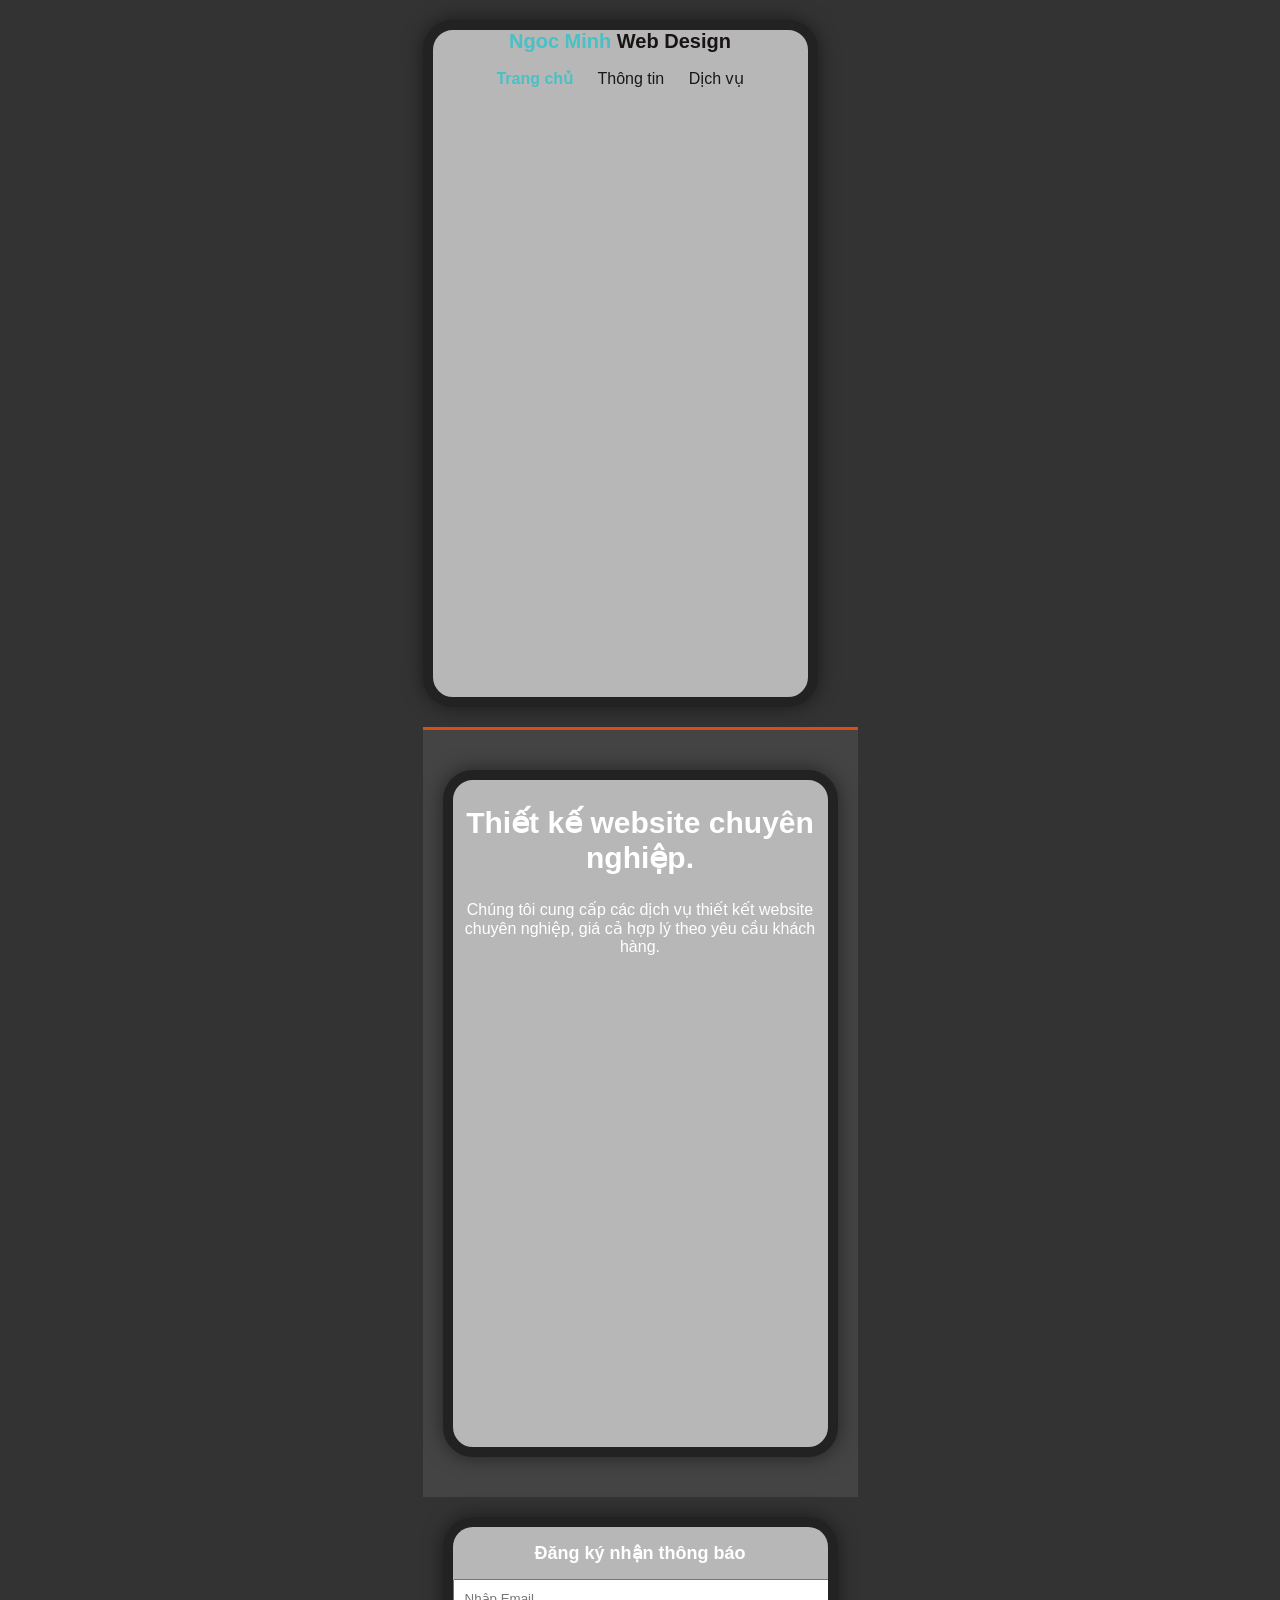
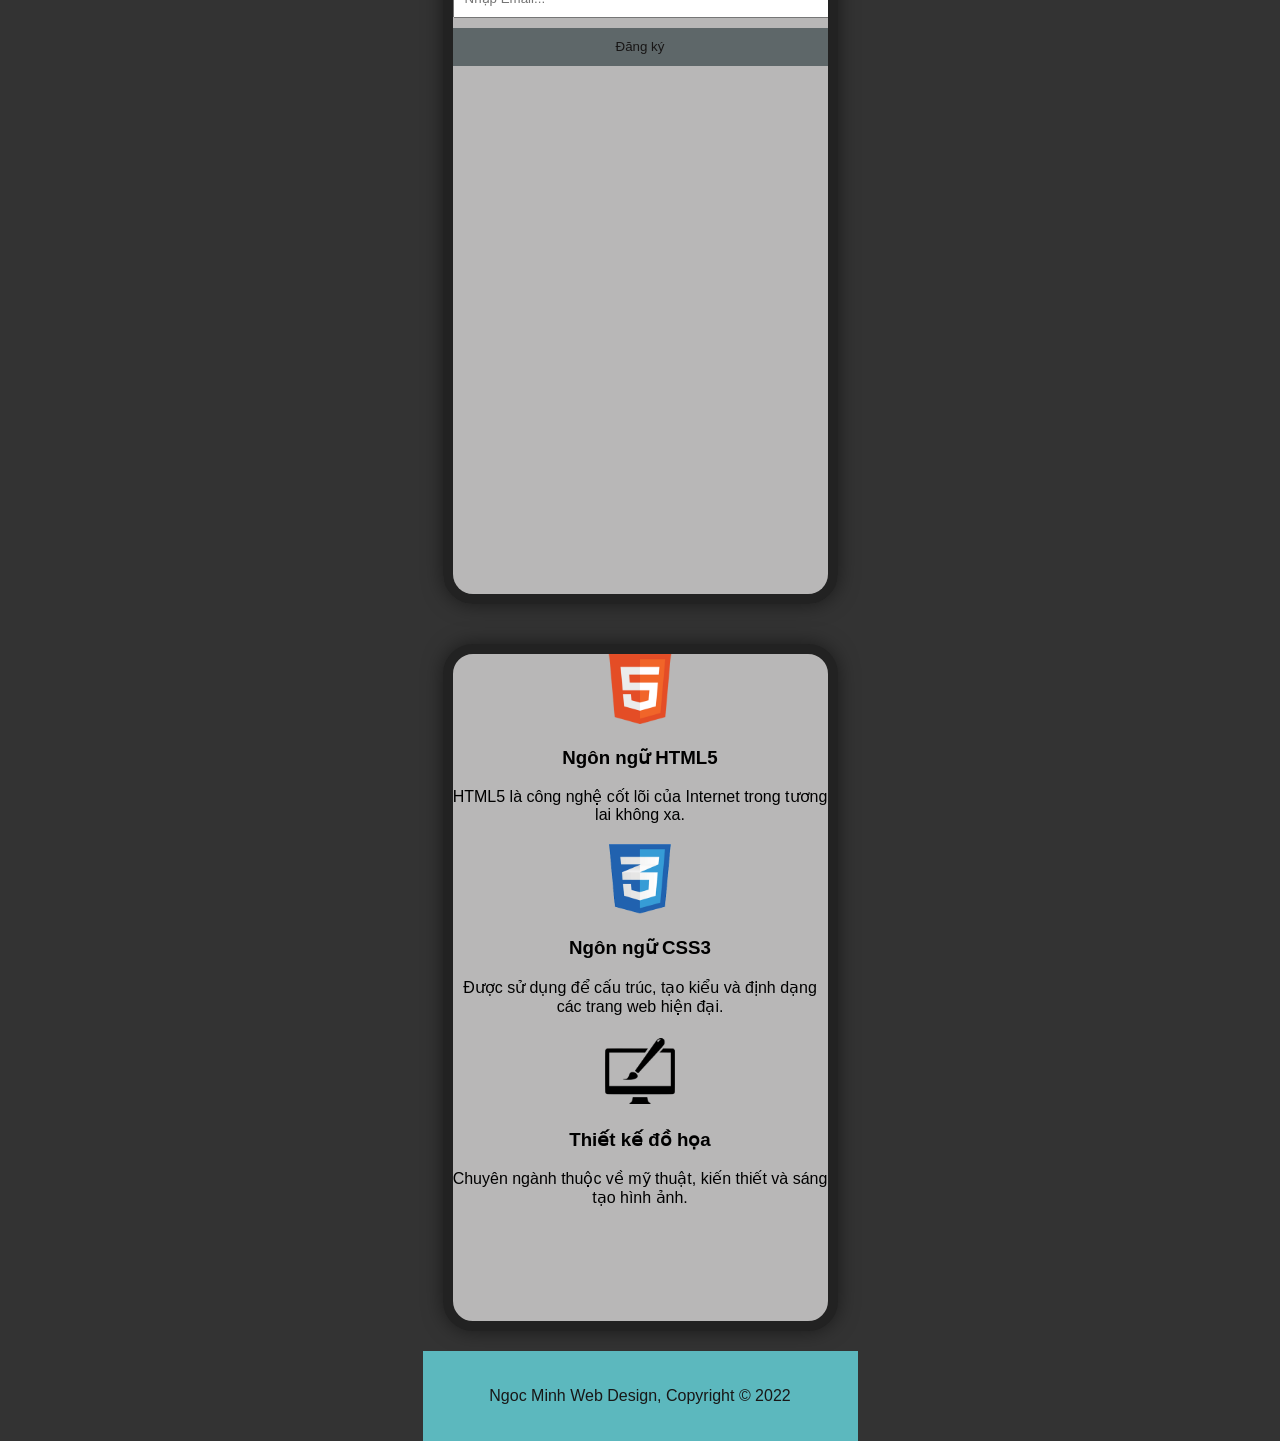
<file: index.html>
<!DOCTYPE html>
<html>
<head>
    <meta http-equiv="refresh" content="0; url=11/trangchu.html" />
</head>
<body>
    <p>Nếu trang web không tự chuyển, vui lòng <a href="11/trangchu.html"> click vào đây</a>.</p>
</body>
</html>
</file>
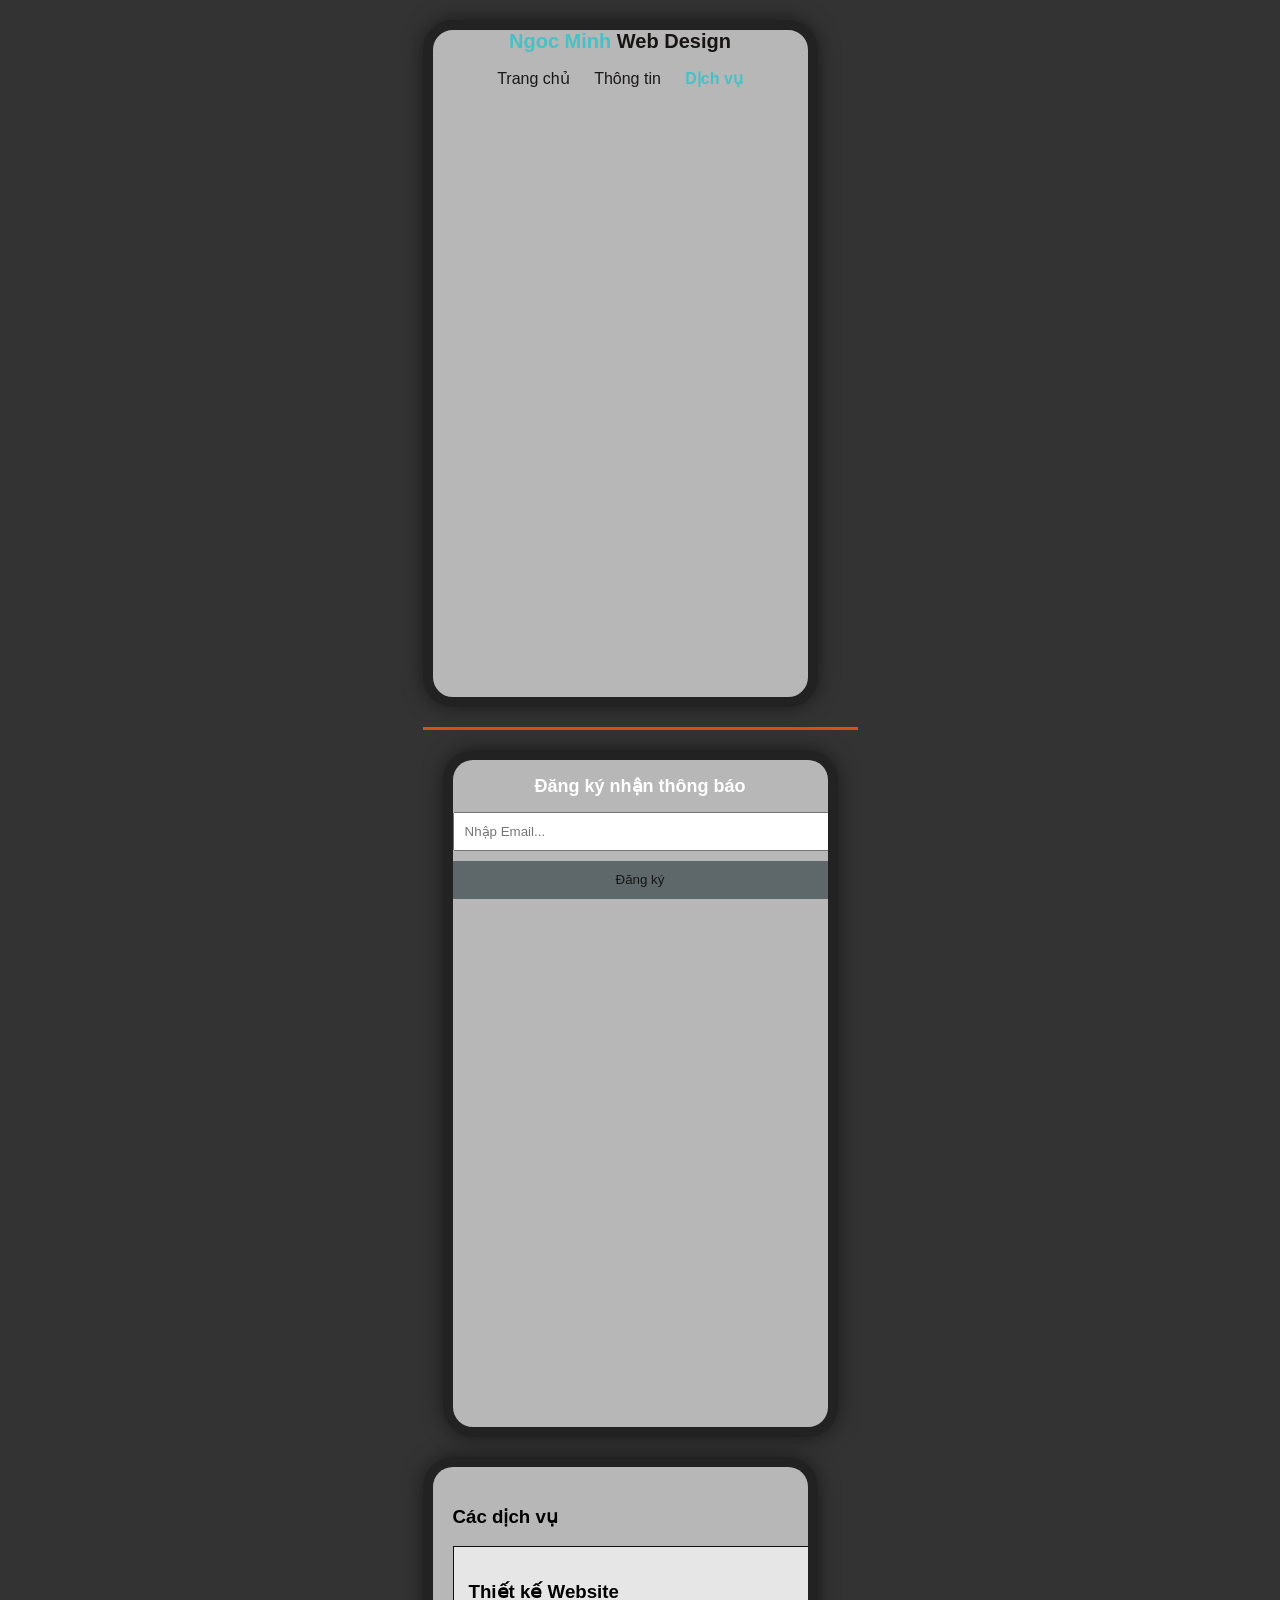
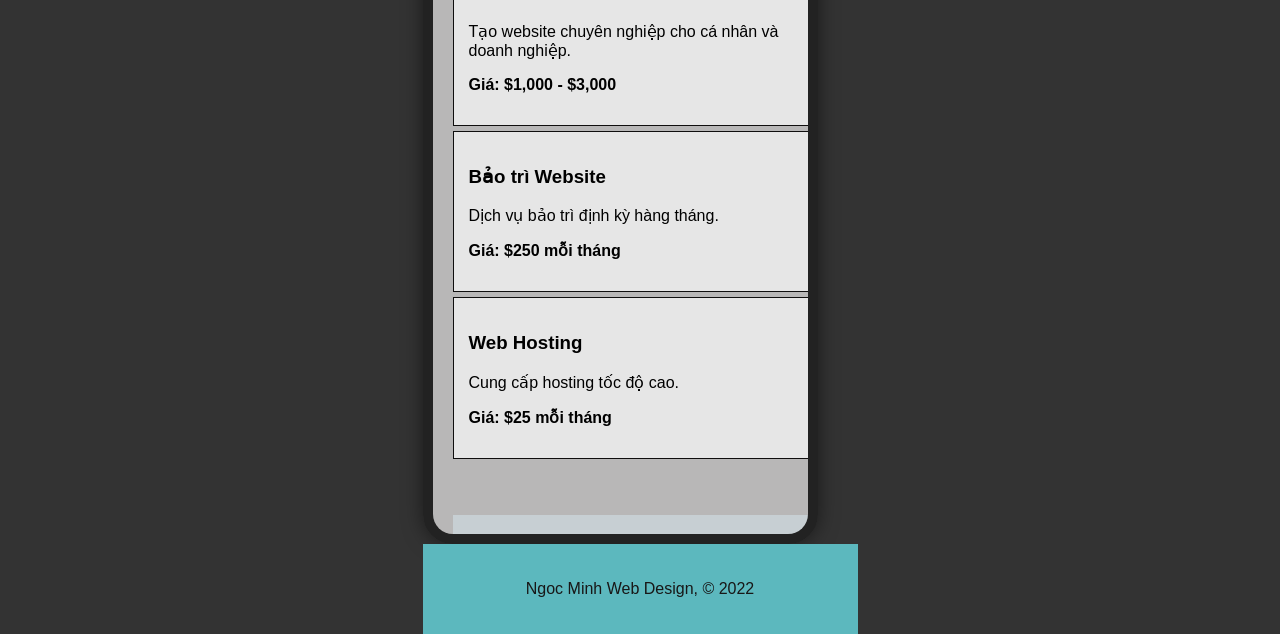
<file: 11/dichvu.html>
<!DOCTYPE html>
<html>
<head>
    <meta charset="utf-8">
    <meta name="viewport" content="width=device-width, initial-scale=1.0">
    <meta name="description" content="Thiet ke web chuyen nghiep">
    <title>Ngoc Minh Web Design | Dịch vụ</title>
    <link rel="stylesheet" href="./css/style.css">
</head>
<body>

    <div class="phone-wrapper">
        
        <header>
            <div class="container">
                <div id="branding">
                    <h1><span class="highlight">Ngoc Minh</span> Web Design</h1>
                </div>
                <nav>
                    <ul>
                        <li><a href="trangchu.html">Trang chủ</a></li>
                        <li><a href="thongtin.html">Thông tin</a></li>
                        <li class="current"><a href="dichvu.html">Dịch vụ</a></li>
                    </ul>
                </nav>
            </div>
        </header>

        <section id="newsletter">
            <div class="container">
                <h1>Đăng ký nhận thông báo</h1>
                <form>
                    <input type="email" placeholder="Nhập Email...">
                    <button type="submit" class="button_1">Đăng ký</button>
                </form>
            </div>
        </section>

        <section id="main">
            <div class="container">
                <article id="main-col">
                    <h1 class="page-title">Các dịch vụ</h1>
                    <ul id="services">
                        <li>
                            <h3>Thiết kế Website</h3>
                            <p>Tạo website chuyên nghiệp cho cá nhân và doanh nghiệp.</p>
                            <p><strong>Giá: $1,000 - $3,000</strong></p>
                        </li>
                        <li>
                            <h3>Bảo trì Website</h3>
                            <p>Dịch vụ bảo trì định kỳ hàng tháng.</p>
                            <p><strong>Giá: $250 mỗi tháng</strong></p>
                        </li>
                        <li>
                            <h3>Web Hosting</h3>
                            <p>Cung cấp hosting tốc độ cao.</p>
                            <p><strong>Giá: $25 mỗi tháng</strong></p>
                        </li>
                    </ul>
                </article>

                <aside id="sidebar">
                    <div class="dark">
                        <h3>Liên hệ</h3>
                        <form class="quote">
                            <div>
                                <label>Tên</label><br>
                                <input type="text" placeholder="Tên">
                            </div>
                            <div>
                                <label>Email</label><br>
                                <input type="email" placeholder="Email">
                            </div>
                            <div>
                              <label>Nội dung</label><br>
                                <textarea placeholder="Nội dung"></textarea>
                            </div>
                            <button class="button_1" type="submit">Gửi</button>
                        </form>
                    </div>
                </aside>
            </div>
        </section>

        <footer>
            <p>Ngoc Minh Web Design, &copy; 2022</p>
        </footer>

    </div> </body>
</html>
</file>
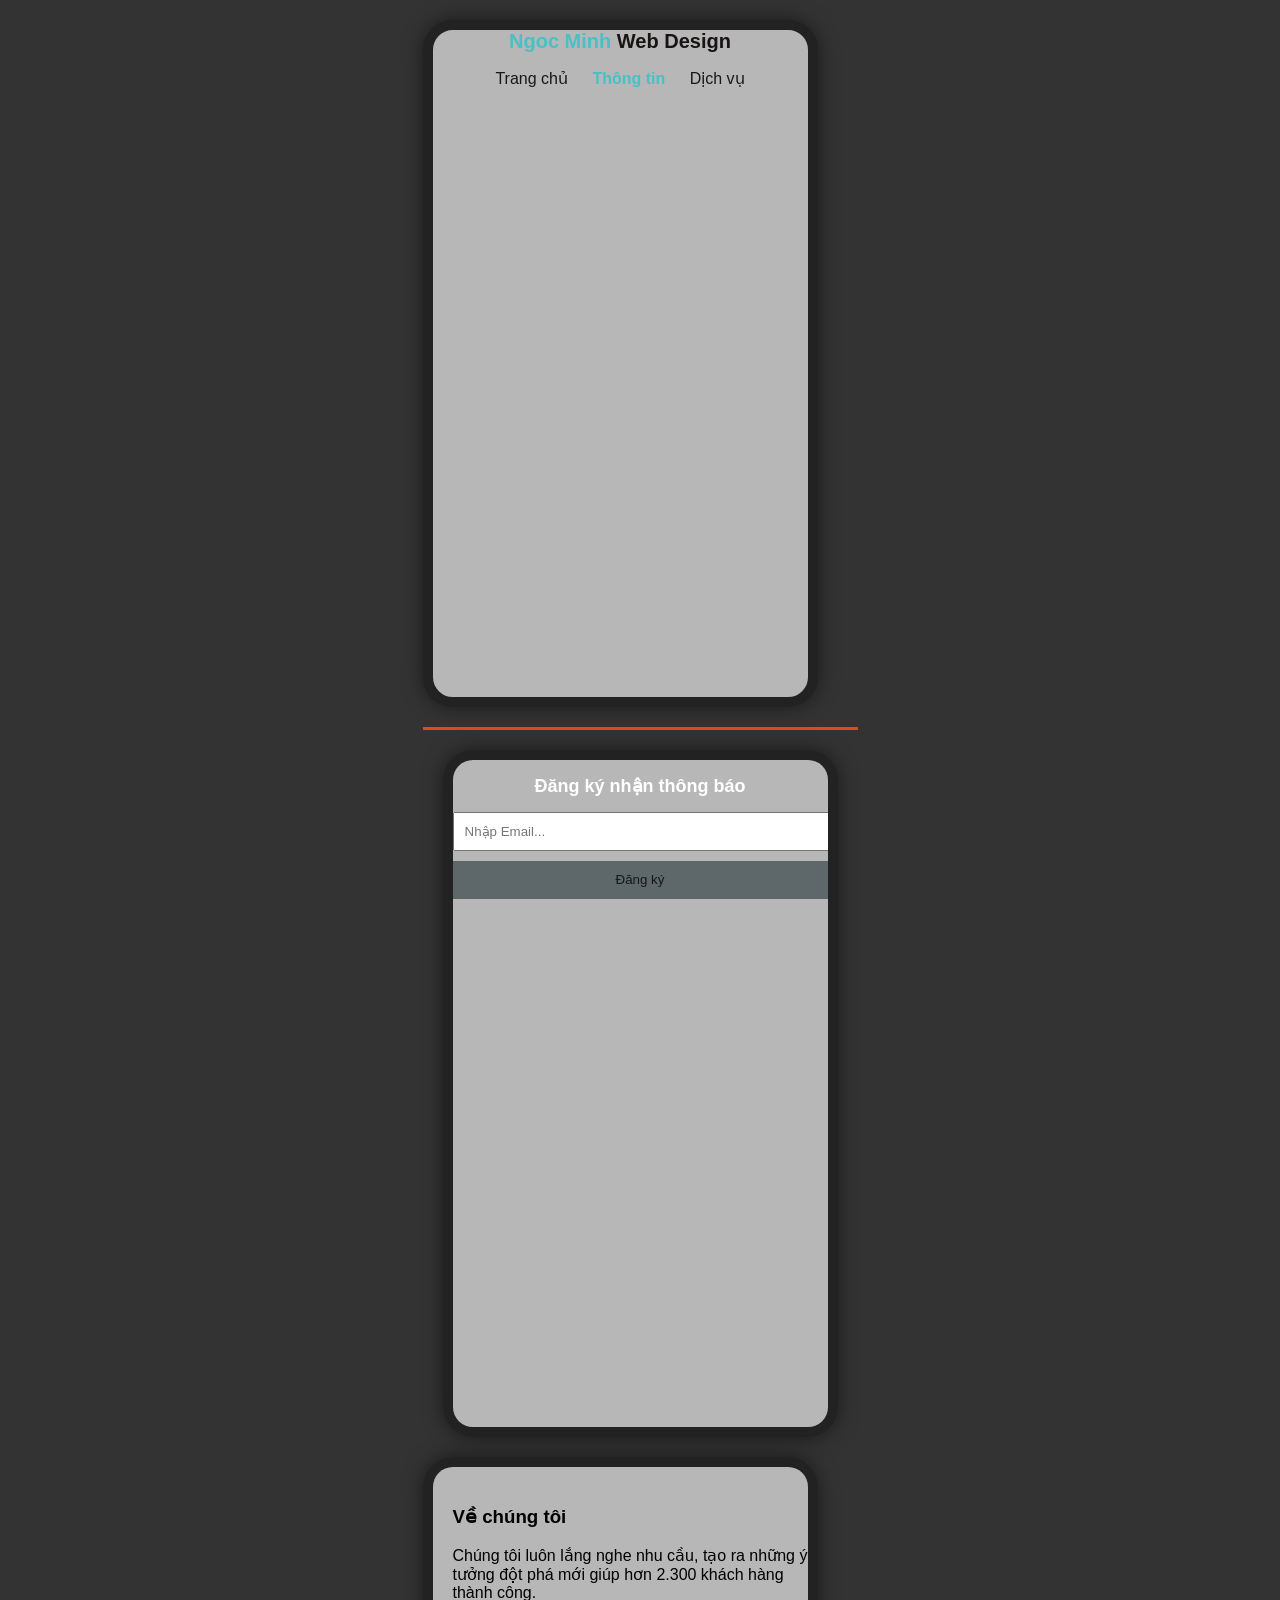
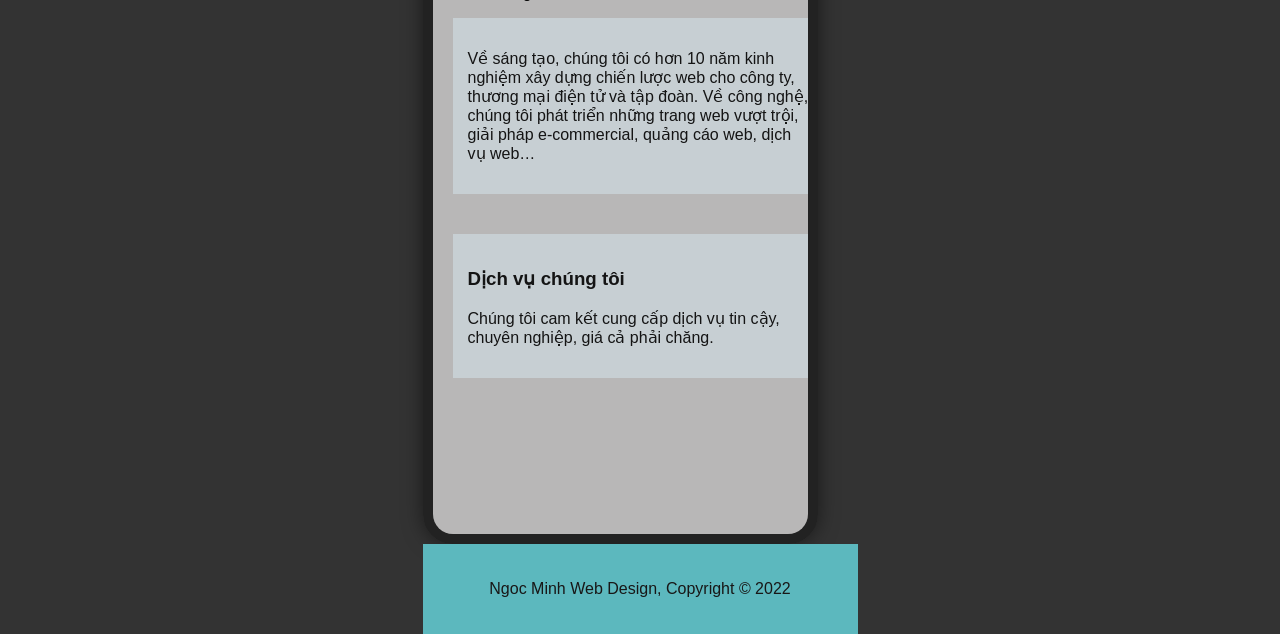
<file: 11/thongtin.html>
<!DOCTYPE html>
<html>
<head>
    <meta charset="utf-8">
    <meta name="viewport" content="width=device-width, initial-scale=1.0">
    <meta name="description" content="Thiet ke web chuyen nghiep">
    <meta name="keywords" content="web design, professional web design, thiet ke web, thiet ke web chuyen nghiep">
    <meta name="author" content="Ngoc Minh">
    <title>Ngoc Minh Web Design | Thông tin</title>
    <link rel="stylesheet" href="./css/style.css">
</head>
<body>

    <div class="phone-wrapper">
        
        <header>
            <div class="container">
                <div id="branding">
                    <h1><span class="highlight">Ngoc Minh</span> Web Design</h1>
                </div>
                <nav>
                    <ul>
                        <li><a href="trangchu.html">Trang chủ</a></li>
                        <li class="current"><a href="thongtin.html">Thông tin</a></li>
                        <li><a href="dichvu.html">Dịch vụ</a></li>
                    </ul>
                </nav>
            </div>
        </header>

        <section id="newsletter">
            <div class="container">
                <h1>Đăng ký nhận thông báo</h1>
                <form>
                    <input type="email" placeholder="Nhập Email...">
                    <button type="submit" class="button_1">Đăng ký</button>
                </form>
            </div>
        </section>

        <section id="main">
            <div class="container">
                <article id="main-col">
                    <h1 class="page-title">Về chúng tôi</h1>
                    <p>
                        Chúng tôi luôn lắng nghe nhu cầu, tạo ra những ý tưởng đột phá mới giúp hơn 2.300 khách hàng thành công. 
                    </p>
                    <div class="dark">
                        <p>
                            Về sáng tạo, chúng tôi có hơn 10 năm kinh nghiệm xây dựng chiến lược web cho công ty, thương mại điện tử và tập đoàn. Về công nghệ, chúng tôi phát triển những trang web vượt trội, giải pháp e-commercial, quảng cáo web, dịch vụ web…
                        </p>
                    </div>
                </article>

                <aside id="sidebar">
                    <div class="dark">
                        <h3>Dịch vụ chúng tôi</h3>
                        <p>Chúng tôi cam kết cung cấp dịch vụ tin cậy, chuyên nghiệp, giá cả phải chăng.</p>
                    </div>
                </aside>
            </div>
        </section>

        <footer>
            <p>Ngoc Minh Web Design, Copyright &copy; 2022</p>
        </footer>

    </div> </body>
</html>
</file>
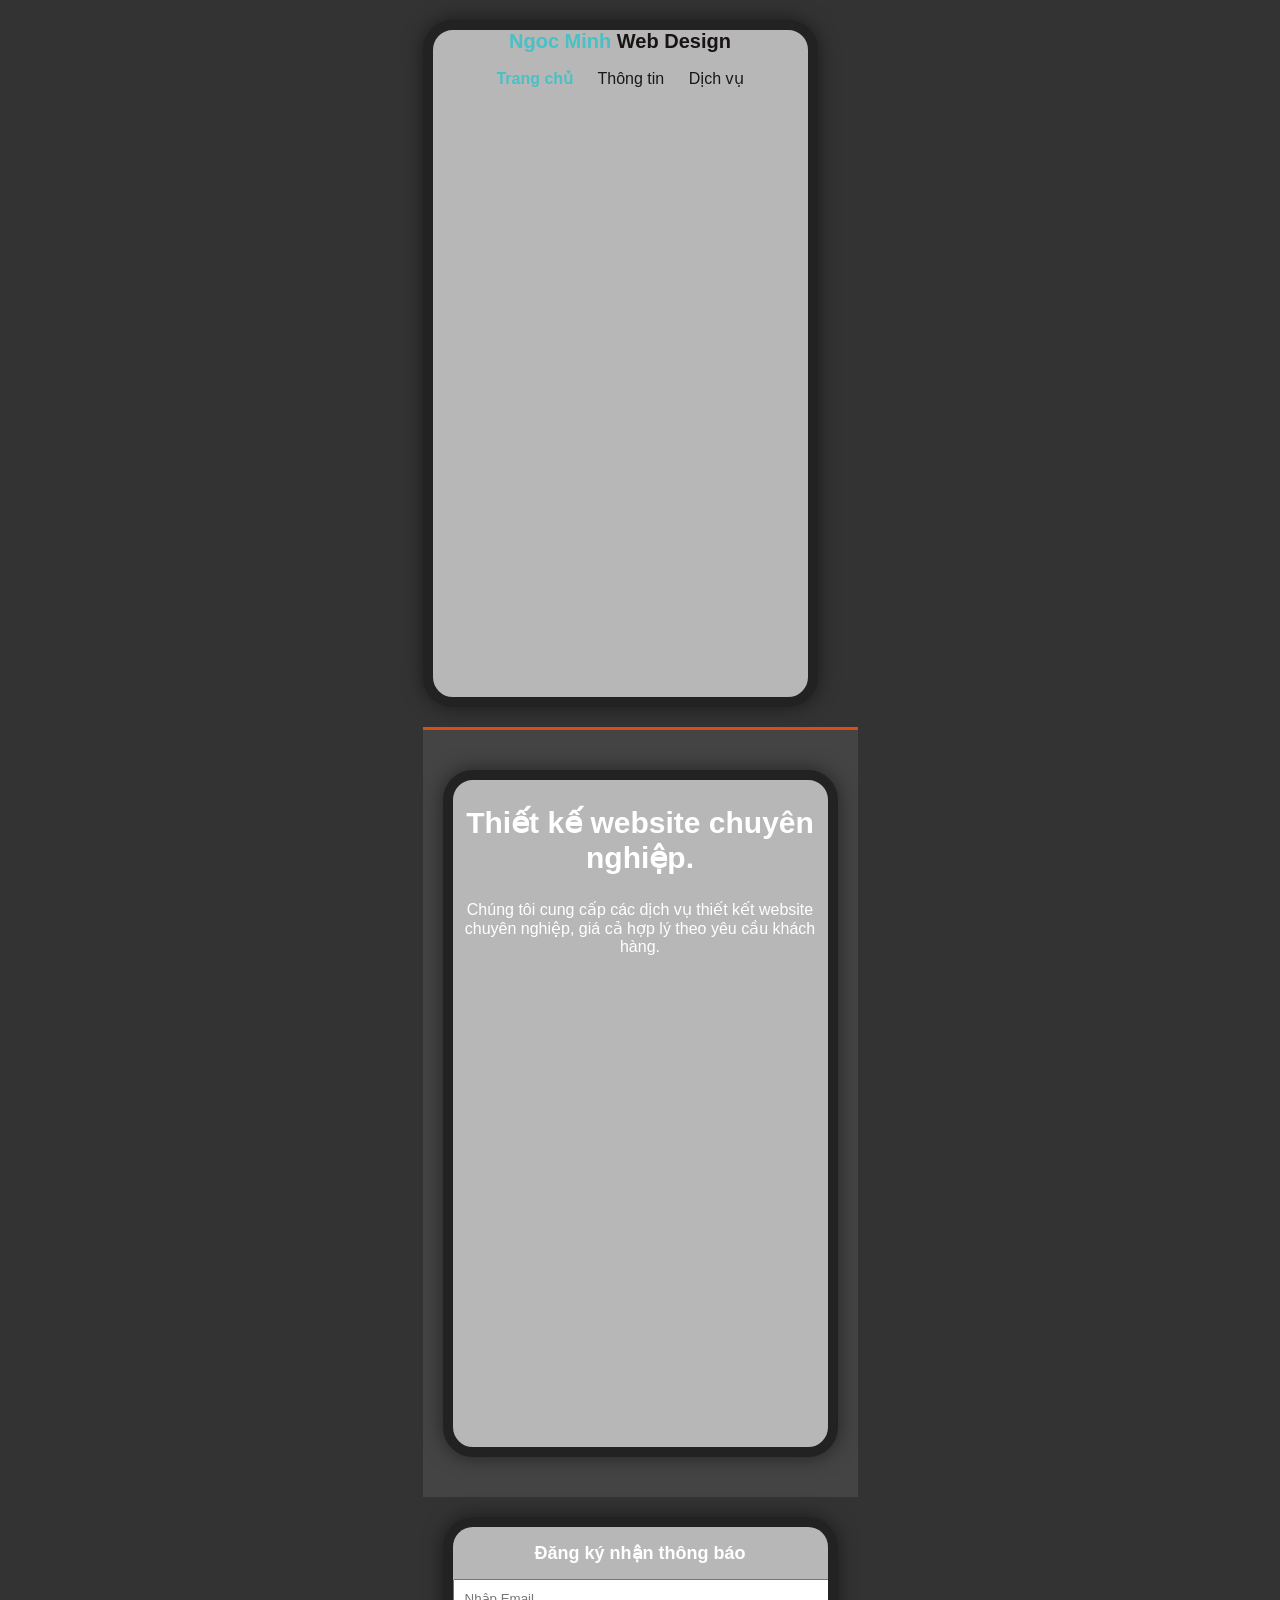
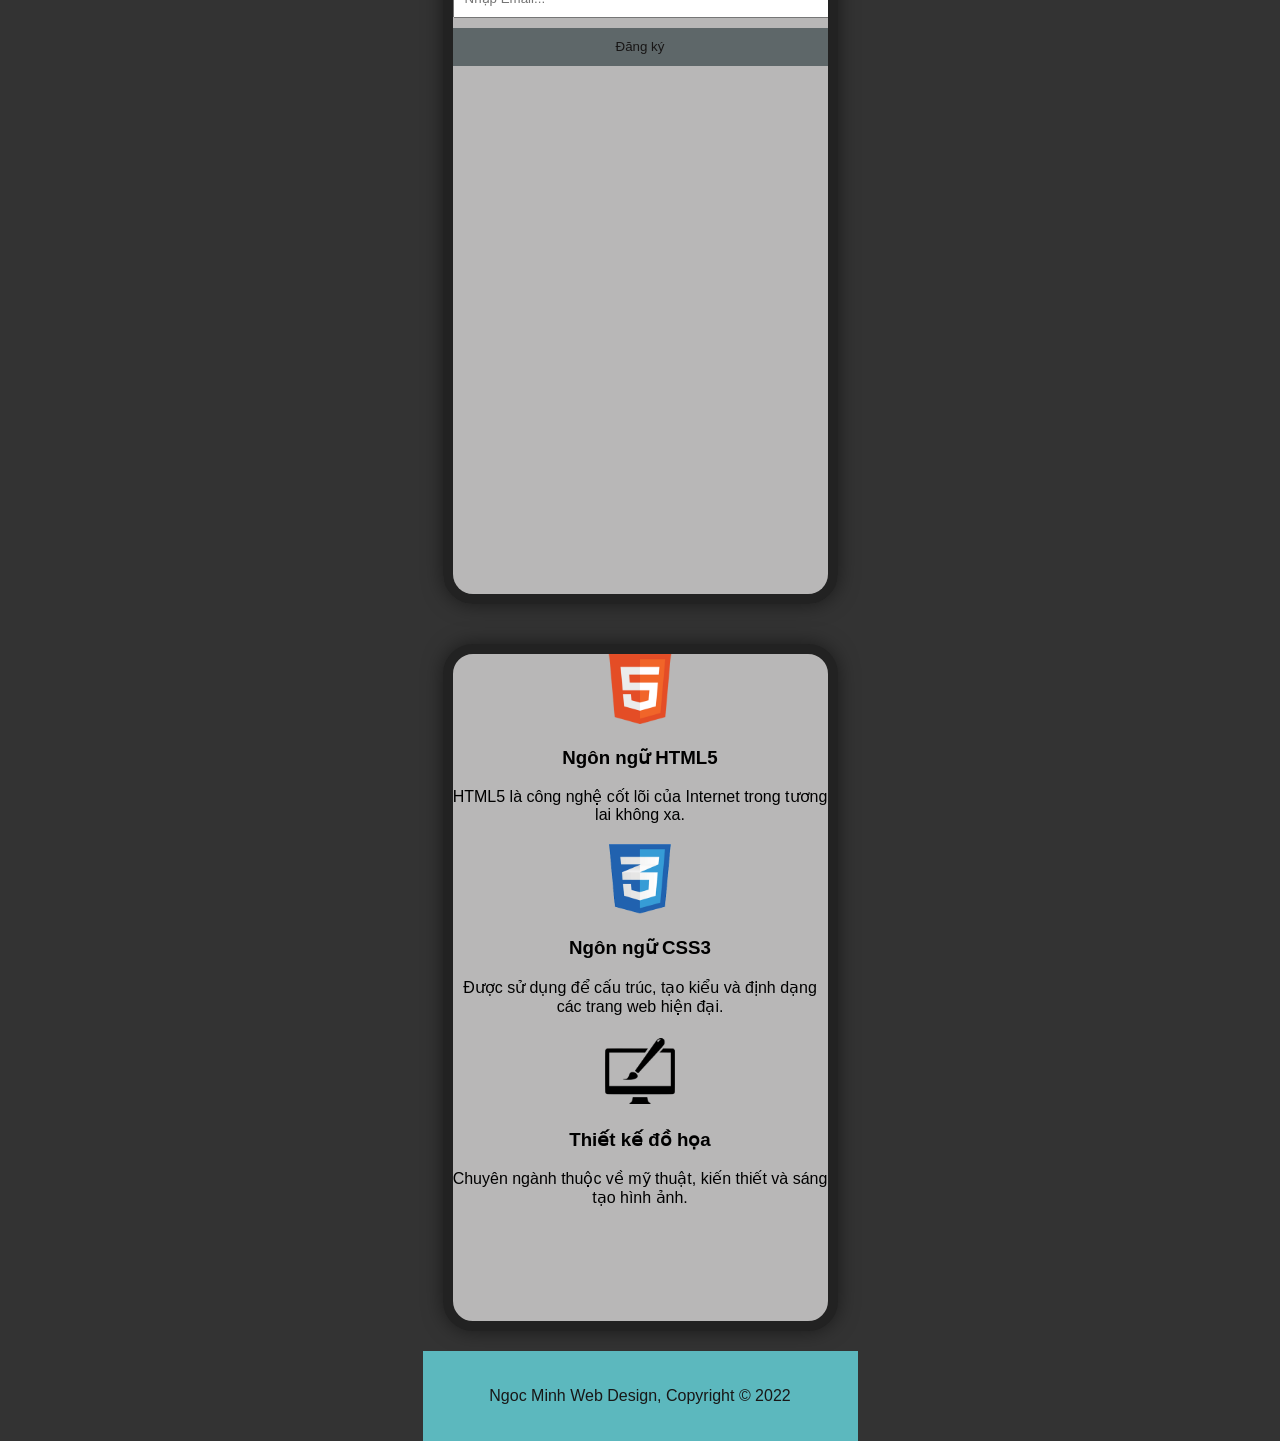
<file: 11/trangchu.html>
<!DOCTYPE html>
<html>
<head>
    <meta charset="utf-8">
    <meta name="viewport" content="width=device-width, initial-scale=1.0">
    <meta name="description" content="Thiet ke web chuyen nghiep">
    <meta name="keywords" content="web design, professional web design, thiet ke web, thiet ke web chuyen nghiep">
    <meta name="author" content="Ngoc Minh">
    <title>Ngoc Minh Web Design | Trang chủ</title>
    <link rel="stylesheet" href="./css/style.css">
</head>
<body>

    <div class="phone-wrapper">
        
        <header>
            <div class="container">
                <div id="branding">
                    <h1><span class="highlight">Ngoc Minh</span> Web Design</h1>
                </div>
                <nav>
                    <ul>
                        <li class="current"><a href="trangchu.html">Trang chủ</a></li>
                        <li><a href="thongtin.html">Thông tin</a></li>
                        <li><a href="dichvu.html">Dịch vụ</a></li>
                    </ul>
                </nav>
            </div>
        </header>

        <section id="showcase">
            <div class="container">
                <h1>Thiết kế website chuyên nghiệp.</h1>
                <p>Chúng tôi cung cấp các dịch vụ thiết kết website chuyên nghiệp, giá cả hợp lý theo yêu cầu khách hàng.</p>
            </div>
        </section>

        <section id="newsletter">
            <div class="container">
                <h1>Đăng ký nhận thông báo</h1>
                <form>
                    <input type="email" placeholder="Nhập Email...">
                    <button type="submit" class="button_1">Đăng ký</button>
                </form>
            </div>
        </section>

        <section id="boxes">
            <div class="container">
                <div class="box">
                    <img src="./img/logo_html.png" alt="HTML5">
                    <h3>Ngôn ngữ HTML5</h3>
                    <p>HTML5 là công nghệ cốt lõi của Internet trong tương lai không xa.</p>
                </div>
                <div class="box">
                    <img src="./img/logo_css.png" alt="CSS3">
                    <h3>Ngôn ngữ CSS3</h3>
                    <p>Được sử dụng để cấu trúc, tạo kiểu và định dạng các trang web hiện đại.</p>
                </div>
                <div class="box">
                    <img src="./img/logo_brush.png" alt="Design">
                    <h3>Thiết kế đồ họa</h3>
                    <p>Chuyên ngành thuộc về mỹ thuật, kiến thiết và sáng tạo hình ảnh.</p>
                </div>
            </div>
        </section>

        <footer>
            <p>Ngoc Minh Web Design, Copyright &copy; 2022</p>
        </footer>

    </div> </body>
</html>
</file>
<file: 11/css/style.css>
Body{
  margin: 0;
  padding: 0;
  background-color: #333;
  display: flex;
  justify-content: center;
  align-items: center;
  min-height: 100vh;
  font-family: Arial, sans-serif;
}

/* Global */
.container{
  width: 375px;        /* Chiều ngang chuẩn điện thoại */
  height: 667px;       /* Chiều cao chuẩn điện thoại */
  background: #b8b7b7;
  border: 10px solid #222;
  border-radius: 30px;
  overflow-y: auto;    /* Cho phép cuộn bên trong điện thoại */
  box-shadow: 0 0 20px rgba(0,0,0,0.5);
}

ul{
  list-style: none; padding: 0;
}

.button_1{
  width: 100%;
  height: 38px;
  background: #5e6769;
  border: 0;
  color: #181616;

}

.dark{
  padding: 15px;
  background: #c7cfd3;
  color: #141414;
}

/* Header **/
header{
   background: #333;
  color: #181414;
  padding: 20px 0;
  border-bottom: #da4d16 3px solid;
  text-align: center;
}

header a{
  color: #1a1717;
  text-decoration: none;
}

header li{

display: inline-block; padding: 0 10px;
}
header #branding{
  width: 100%;
}

header #branding h1{
  margin: 0;
  font-size: 20px;
}

header nav{
  width: 100%;
}

header .highlight, header .current a{
  color: #47c1c5;
  font-weight: bold;
}

header a:hover{
  color: #cccccc;
}

/* Showcase */
#showcase{
  min-height: 200px;
  background: #444;
  color: #ffffff;
  text-align: center;
  padding: 40px 20px;
}

#showcase h1{
  font-size: 30px;
}

#showcase p{
  font-size: 16px;
}

/* Newsletter */
#newsletter{
  padding: 20px;
  background: #333;
  color: #ffffff;
  text-align: center;
}

#newsletter h1{
  font-size: 18px;
}

#newsletter form {
  display: block;
}

#newsletter input[type="email"]{
  padding: 10px;
  width: 100%;
  margin-bottom: 10px;
}

/* Boxes */
#boxes{
  padding: 20px;
}

#boxes .box{
  width: 100% !important;
  float: none !important;
  text-align: center;
  margin-bottom: 20px;
}

#boxes .box img{
  width: 70px;
}

/* Sidebar */
aside#sidebar{
  width: 100% !important;
  float: none !important;
  padding: 20px;
}

aside#sidebar .quote input, aside#sidebar .quote textarea{
  width: 100%;
  padding: 8px;
}

/* Main-col */
article#main-col{
  width: 100% !important;
  float: none !important;
  padding: 20px;
}

/* Services */
ul#services li{
  padding: 15px;
  background: #e6e6e6;
  border: #0f0e0e 1px solid;
  margin-bottom: 5px;
}

footer{
  padding: 20px;
  background: #5cb8be;
  color: #181717;
  text-align: center;
}

/* Media Queries */
@media(max-width: 768px){
  header #branding,
  header nav,
  header nav li,
  #newsletter h1,
  #newsletter form,
  #boxes .box,
  article#main-col,
  aside#sidebar{
    float: none !important;
    width: 100% !important;
    text-align: center;
  }

  header{
    padding-bottom: 10px;
  }
}
</file>
